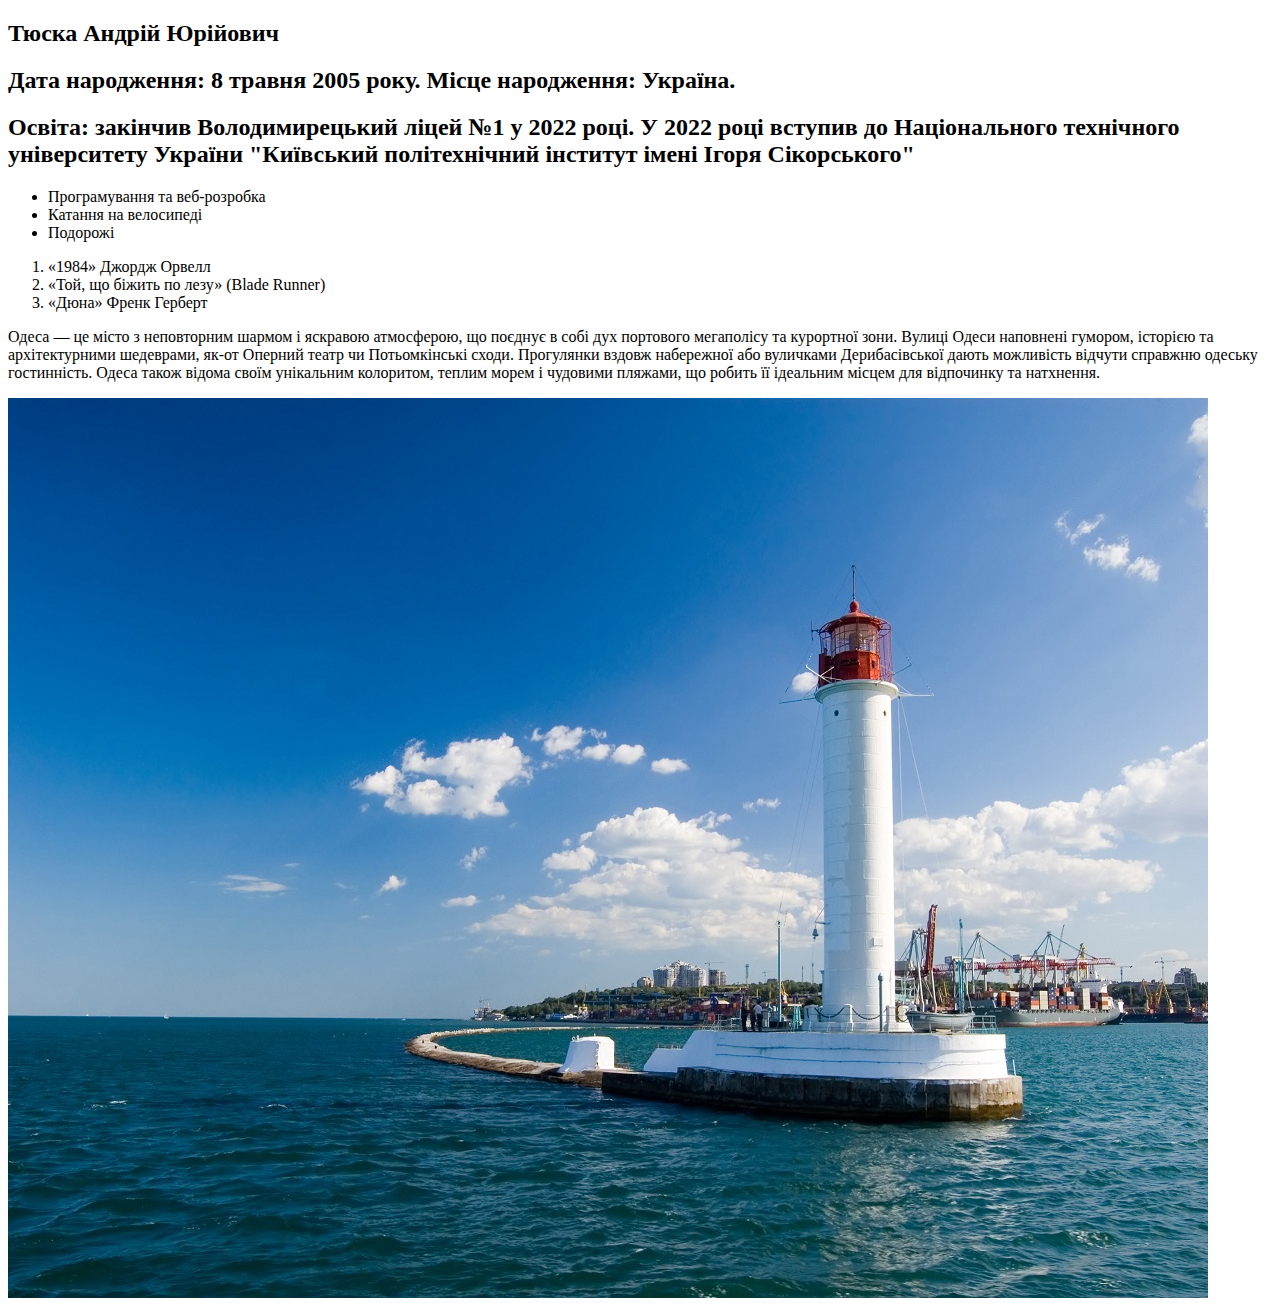
<file: lab1/index.html>
<!DOCTYPE html>
<html lang="en">
  <head>
    <meta charset="UTF-8" />
    <meta
      name="keywords"
      content="прізвище, ініціали, номер групи, веб-сторінка, HTML5"
    />
    <meta
      name="description"
      content="Ця веб-сторінка створена для демонстрації знань у HTML5."
    />
    <meta name="viewport" content="width=device-width, initial-scale=1.0" />
    <title>Тюска А. Ю. ІА-23, лабораторна робота 1, варіант 14</title>
  </head>
  <body>
    <h2>Тюска Андрій Юрійович</h2>
    <h2>Дата народження: 8 травня 2005 року. Місце народження: Україна.</h2>

    <h2>
      Освіта: закінчив Володимирецький ліцей №1 у 2022 році. У 2022 році вступив
      до Національного технічного університету України "Київський політехнічний
      інститут імені Ігоря Сікорського"
    </h2>
    <ul>
      <li>Програмування та веб-розробка</li>
      <li>Катання на велосипеді</li>
      <li>Подорожі</li>
    </ul>
    <ol>
      <li>«1984» Джордж Орвелл</li>
      <li>«Той, що біжить по лезу» (Blade Runner)</li>
      <li>«Дюна» Френк Герберт</li>
    </ol>
    <p>
      Одеса — це місто з неповторним шармом і яскравою атмосферою, що поєднує в
      собі дух портового мегаполісу та курортної зони. Вулиці Одеси наповнені
      гумором, історією та архітектурними шедеврами, як-от Оперний театр чи
      Потьомкінські сходи. Прогулянки вздовж набережної або вуличками
      Дерибасівської дають можливість відчути справжню одеську гостинність.
      Одеса також відома своїм унікальним колоритом, теплим морем і чудовими
      пляжами, що робить її ідеальним місцем для відпочинку та натхнення.
    </p>
    <a href="https://omr.gov.ua/" target="_blank">
      <img src="./img/Odessa.jpg" alt="Одеса, Потьомкінські сходи" />
    </a>
  </body>
</html>
</file>
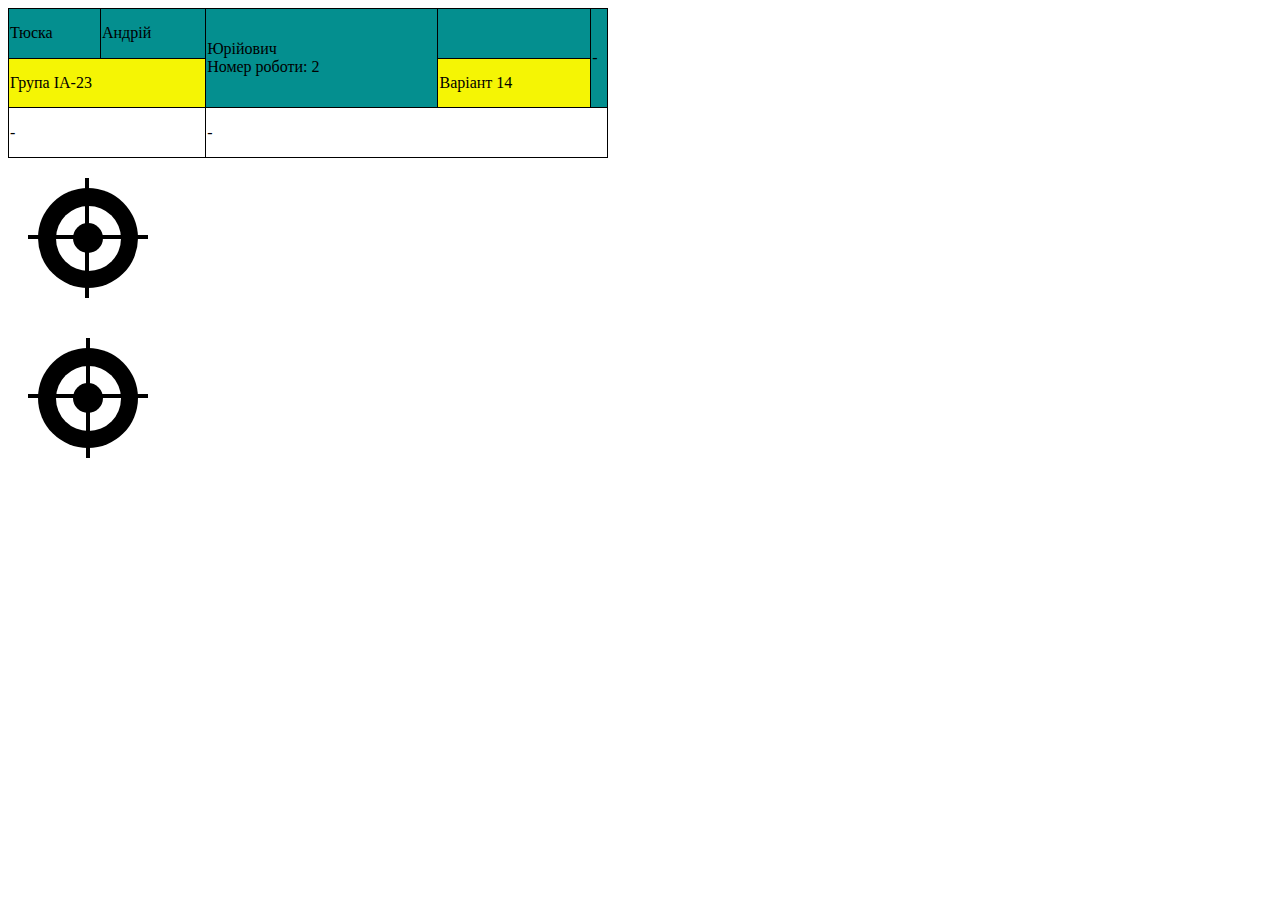
<file: lab2/index.html>
<!DOCTYPE html>
<html>
  <head>
    <meta charset="UTF-8" />
    <link rel="stylesheet" href="styles.css" />
    <title>Тюска А. Ю. ІА-23, лабораторна робота 3, варіант 14</title>
  </head>
  <body>
    <table>
      <tr>
        <td>Тюска</td>
        <td>Андрій</td>
        <td rowspan="2">
          Юрійович<br />
          Номер роботи: 2
        </td>
        <td></td>
        <td rowspan="2">-</td>
      </tr>
      <tr>
        <td colspan="2">Група ІА-23</td>
        <td>Варіант 14</td>
      </tr>
      <tr>
        <td colspan="2">-</td>
        <td colspan="3">-</td>
      </tr>
    </table>
    <div class="wrapper">
      <div class="line1"></div>
      <div class="line2"></div>
      <div class="circle1">
        <div class="circle2">
          <div class="circle3"></div>
        </div>
      </div>
    </div>
    <div class="secondWrapper">
      <div class="secondCircle1">
        <div class="secondCircle2">
          <div class="secondCircle3"></div>
        </div>
      </div>
      <div class="secondLine1"></div>
      <div class="secondLine2"></div>
    </div>
  </body>
</html>
</file>
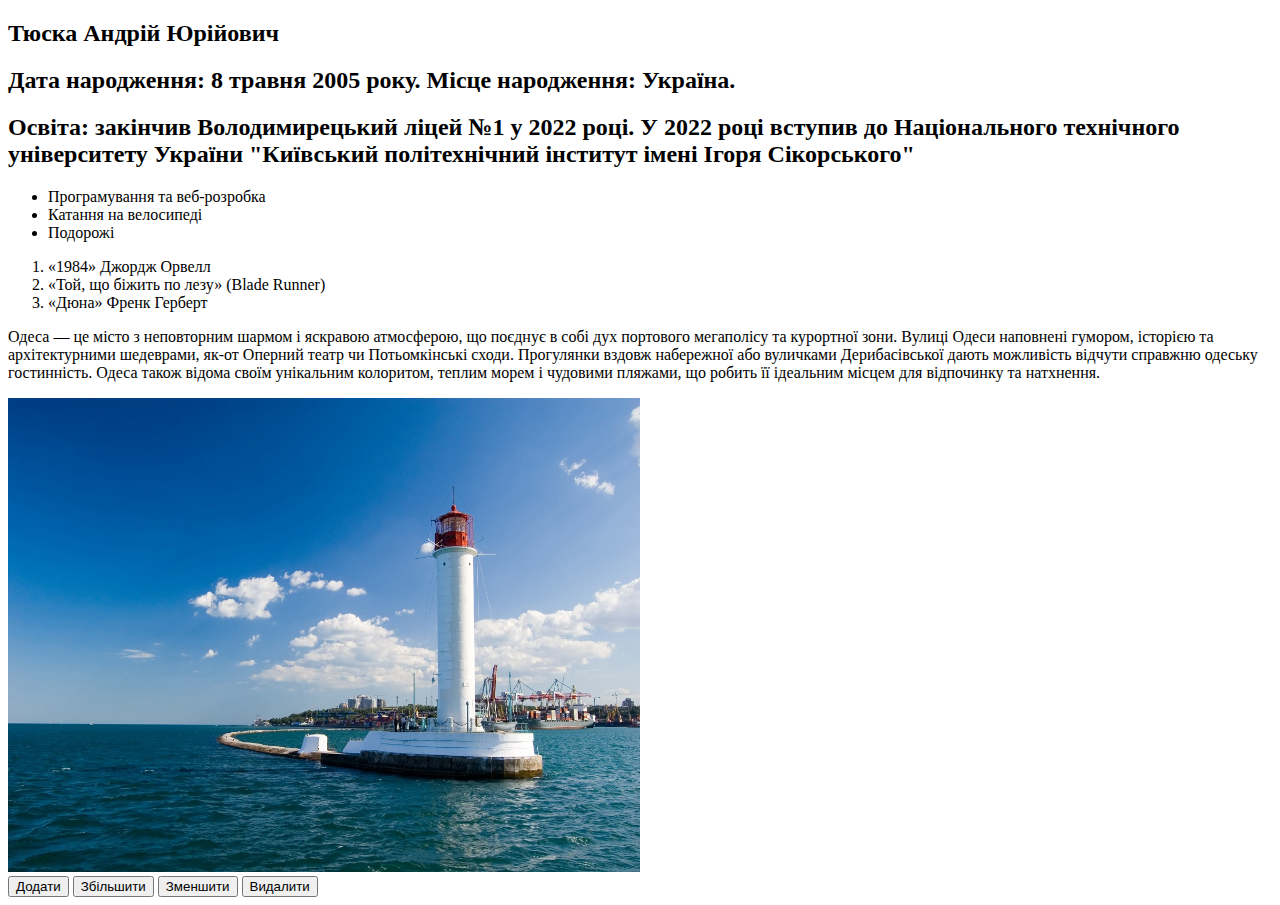
<file: lab4/index.html>
<!DOCTYPE html>
<html lang="en">
  <head>
    <meta charset="UTF-8" />
    <meta
      name="keywords"
      content="прізвище, ініціали, номер групи, веб-сторінка, HTML5"
    />
    <meta
      name="description"
      content="Ця веб-сторінка створена для демонстрації знань у HTML5."
    />
    <meta name="viewport" content="width=device-width, initial-scale=1.0" />
    <title>Тюска А. Ю. ІА-23, лабораторна робота 4, варіант 14</title>
    <link rel="stylesheet" href="./style.css" />
  </head>
  <body>
    <h2>Тюска Андрій Юрійович</h2>
    <h2>Дата народження: 8 травня 2005 року. Місце народження: Україна.</h2>

    <h2>
      Освіта: закінчив Володимирецький ліцей №1 у 2022 році. У 2022 році вступив
      до Національного технічного університету України "Київський політехнічний
      інститут імені Ігоря Сікорського"
    </h2>
    <ul>
      <li>Програмування та веб-розробка</li>
      <li id="element5">Катання на велосипеді</li>
      <li class="element6">Подорожі</li>
    </ul>
    <ol>
      <li>«1984» Джордж Орвелл</li>
      <li>«Той, що біжить по лезу» (Blade Runner)</li>
      <li>«Дюна» Френк Герберт</li>
    </ol>
    <p>
      Одеса — це місто з неповторним шармом і яскравою атмосферою, що поєднує в
      собі дух портового мегаполісу та курортної зони. Вулиці Одеси наповнені
      гумором, історією та архітектурними шедеврами, як-от Оперний театр чи
      Потьомкінські сходи. Прогулянки вздовж набережної або вуличками
      Дерибасівської дають можливість відчути справжню одеську гостинність.
      Одеса також відома своїм унікальним колоритом, теплим морем і чудовими
      пляжами, що робить її ідеальним місцем для відпочинку та натхнення.
    </p>
    <div id="linkImages">
      <a href="https://omr.gov.ua/" target="_blank">
        <img
          class="image"
          src="./img/Odessa.jpg"
          alt="Одеса, Потьомкінські сходи"
        />
      </a>
    </div>
    <div>
      <button id="addButton">Додати</button>
      <button id="zoomInButton">Збільшити</button>
      <button id="zoomOutButton">Зменшити</button>
      <button id="removeButton">Видалити</button>
    </div>
  </body>
  <script src="./script.js"></script>
</html>
</file>
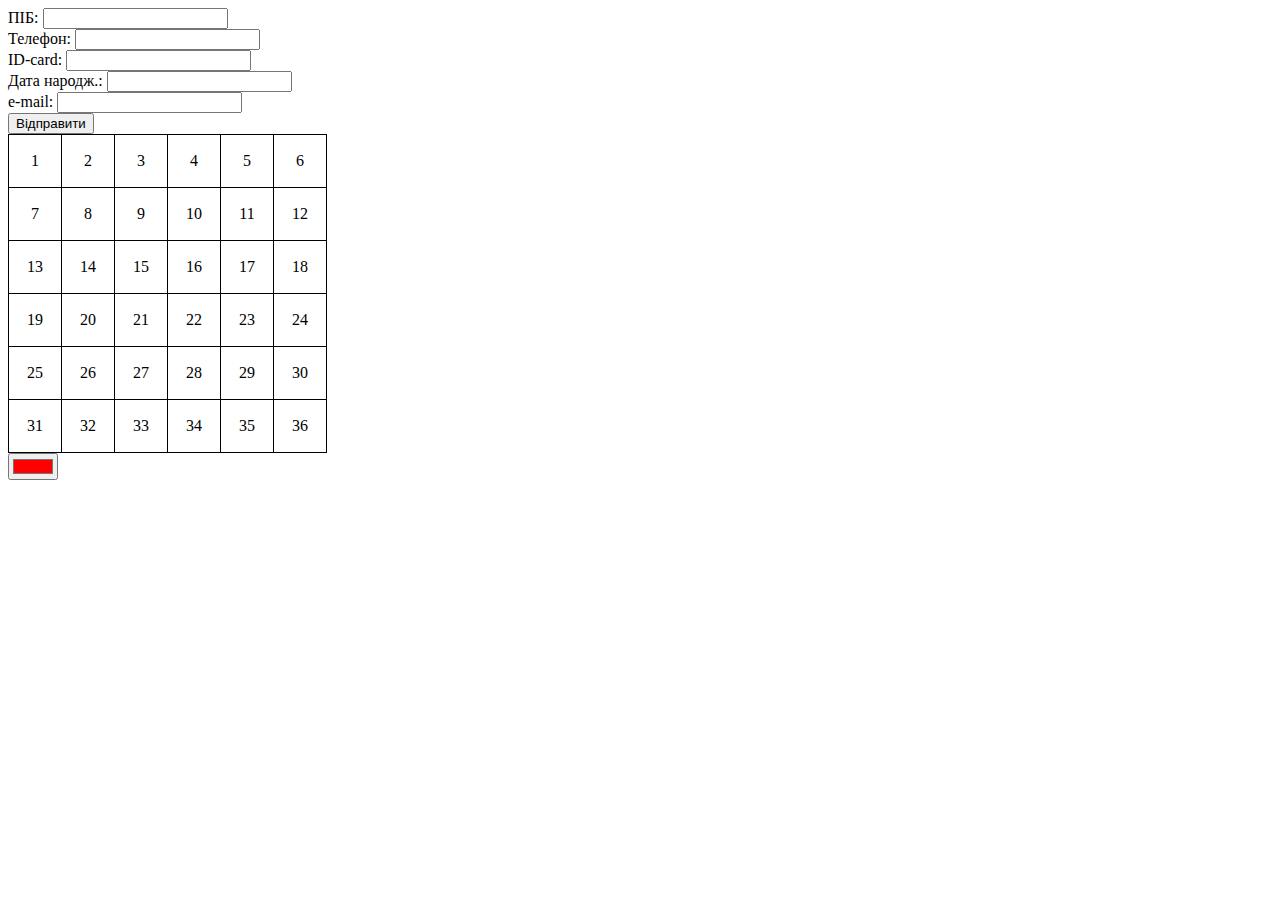
<file: lab5/index.html>
<!DOCTYPE html>
<html lang="uk">
  <head>
    <meta charset="UTF-8" />
    <title>Тюска А. Ю. ІА-23, лабораторна робота 5, варіант 14</title>
    <style>
      .error {
        border: 2px solid red;
      }
      .success {
        border: 2px solid green;
      }
      table {
        border-collapse: collapse;
      }
      td {
        width: 50px;
        height: 50px;
        text-align: center;
        border: 1px solid black;
        cursor: pointer;
      }
    </style>
  </head>
  <body>
    <form id="infoForm">
      <label>ПІБ: <input type="text" id="name" /></label><br />
      <label>Телефон: <input type="text" id="phone" /></label><br />
      <label>ID-card: <input type="text" id="idCard" /></label><br />
      <label>Дата народж.: <input type="text" id="birthdate" /></label><br />
      <label>e-mail: <input type="text" id="email" /></label><br />
      <button type="button" onclick="validateForm()">Відправити</button>
    </form>

    <div id="output"></div>
    <table id="table"></table>
    <input type="color" id="colorPicker" value="#ff0000" />
    <script src="script.js"></script>
  </body>
</html>
</file>
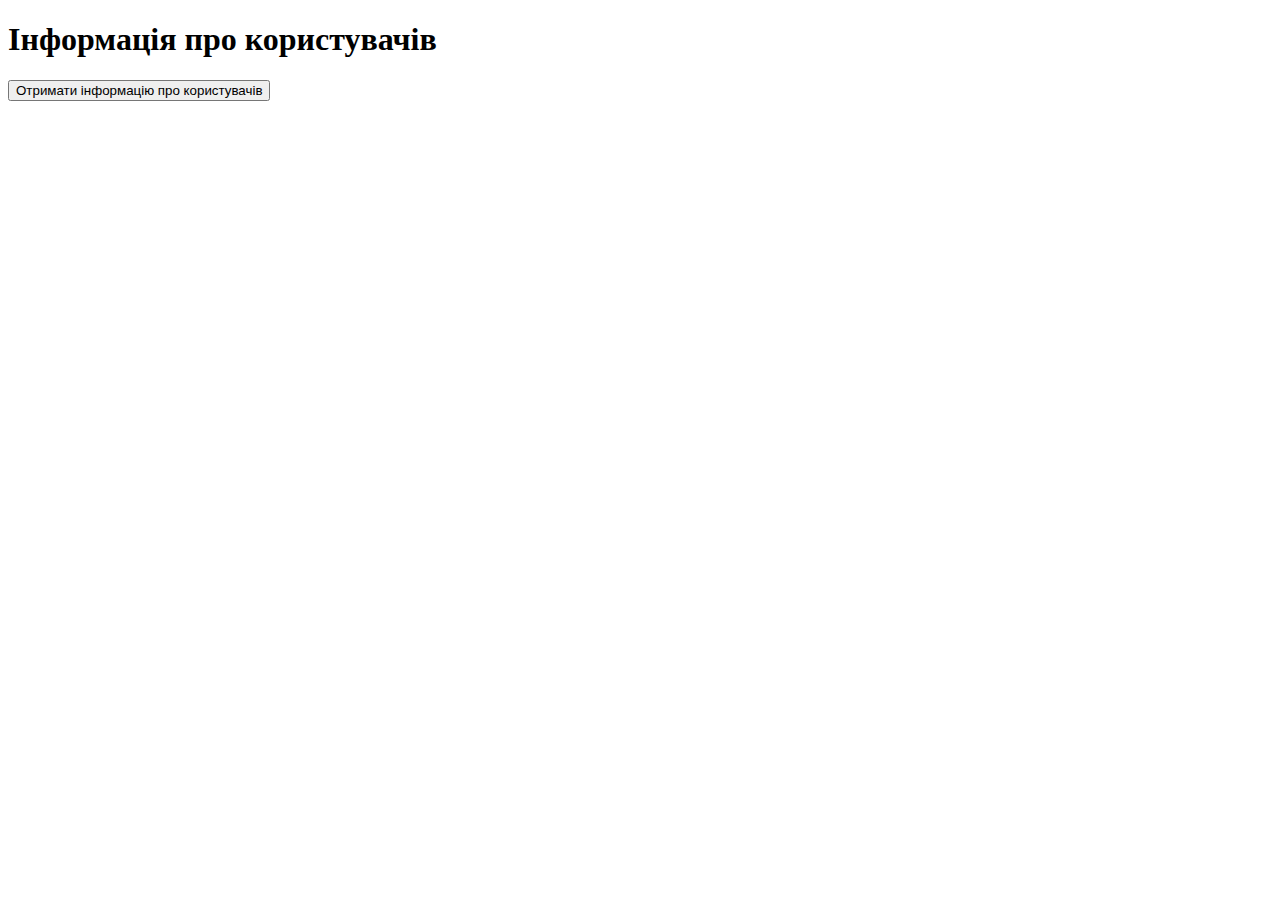
<file: lab6/index.html>
<!DOCTYPE html>
<html lang="uk">
  <head>
    <meta charset="UTF-8" />
    <meta name="viewport" content="width=device-width, initial-scale=1.0" />
    <title>Тюска А. Ю. ІА-23, лабораторна робота 6, варіант 14</title>
    <link rel="stylesheet" href="style.css" />
  </head>
  <body>
    <h1>Інформація про користувачів</h1>
    <button id="fetchUsersButton">Отримати інформацію про користувачів</button>

    <div id="usersInfo"></div>

    <script src="script.js"></script>
  </body>
</html>
</file>
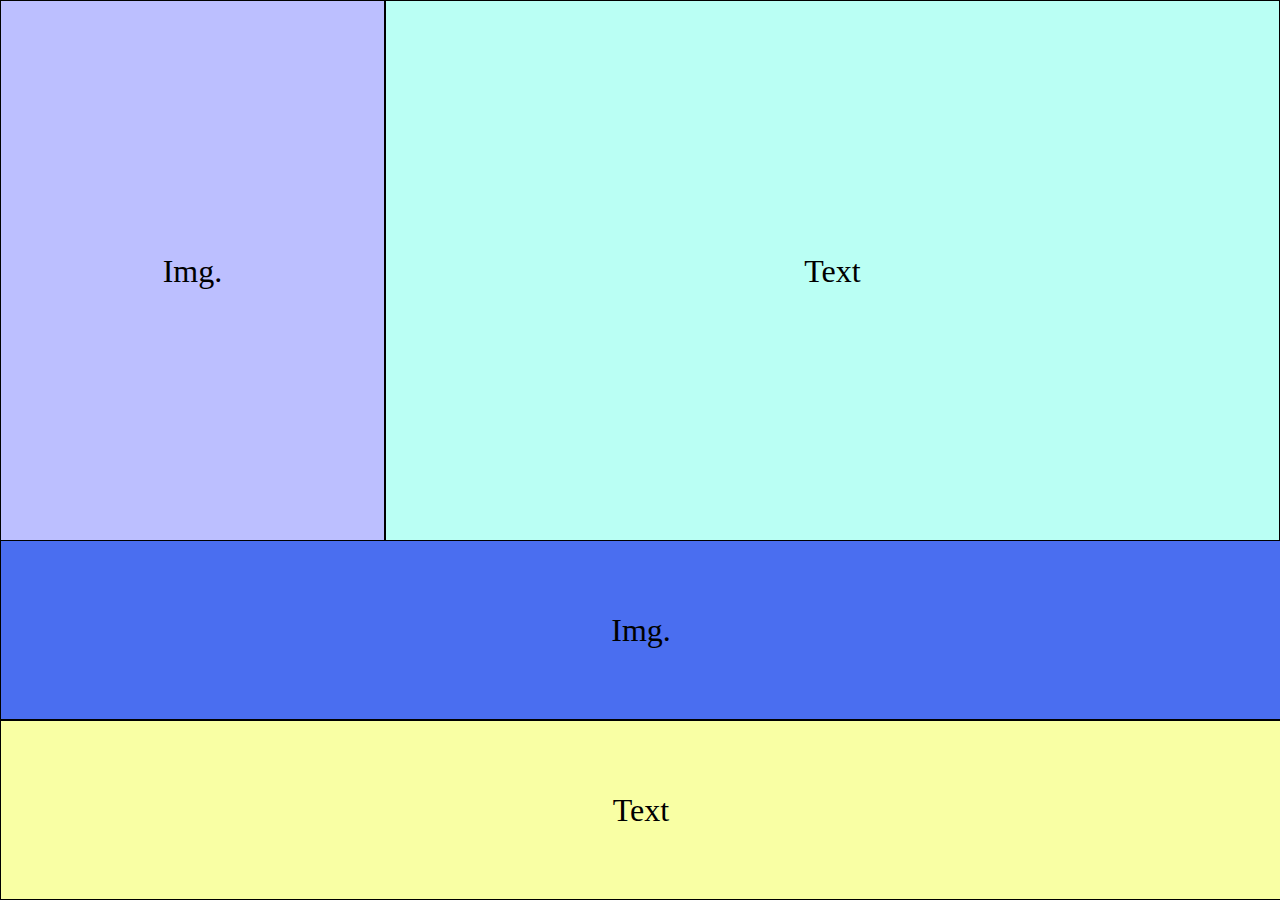
<file: lab3/flex/index.html>
<!DOCTYPE html>
<html lang="uk">
  <head>
    <meta charset="UTF-8" />
    <meta name="viewport" content="width=device-width, initial-scale=1.0" />
    <title>Тюска А. Ю. ІА-23, лабораторна робота 3, варіант 14</title>
    <link rel="stylesheet" href="styles.css" />
  </head>
  <body>
    <div class="container">
      <div class="left">Img.</div>
      <div class="right">Text</div>
    </div>
    <div class="bottom-container">
      <div class="bottom-left">Img.</div>
      <div class="bottom-right">Text</div>
    </div>
  </body>
</html>
</file>
<file: lab2/styles.css>
table {
  width: 600px;
  height: 150px;
}
table,
th,
td {
  border: 1px solid black;
  border-collapse: collapse;
}
tr:nth-child(1) {
  background-color: #048f8f;
}
tr:nth-child(1):hover {
  background-color: #f5f504;
}
tr:nth-child(2) {
  background-color: #f5f504;
}
tr:nth-child(2):hover {
  background-color: #048f8f;
}
.wrapper {
  position: relative;
  padding: 30px;
}
.line1 {
  position: absolute;
  width: 120px;
  height: 4px;
  left: 20px;
  top: 77px;
  background-color: black;
}
.line2 {
  position: absolute;
  width: 4px;
  height: 120px;
  left: 77px;
  bottom: 20px;
  background-color: black;
}
.circle1 {
  display: flex;
  justify-content: center;
  align-items: center;
  background-color: black;
  width: 100px;
  height: 100px;
  border-radius: 50%;
}
.circle2 {
  display: flex;
  justify-content: center;
  align-items: center;
  background-color: white;
  width: 65px;
  height: 65px;
  border-radius: 50%;
}
.circle3 {
  background-color: black;
  width: 30px;
  height: 30px;
  border-radius: 50%;
}
.secondWrapper {
  padding: 30px;
}
.secondLine1 {
  width: 120px;
  height: 4px;
  transform: translate(-10px, -54px);
  background-color: black;
}
.secondLine2 {
  width: 4px;
  height: 120px;
  transform: translate(48px, -114px);
  background-color: black;
}
.secondCircle1 {
  display: flex;
  justify-content: center;
  align-items: center;
  background-color: black;
  width: 100px;
  height: 100px;
  border-radius: 50%;
}
.secondCircle2 {
  display: flex;
  justify-content: center;
  align-items: center;
  background-color: white;
  width: 65px;
  height: 65px;
  border-radius: 50%;
}
.secondCircle3 {
  background-color: black;
  width: 30px;
  height: 30px;
  border-radius: 50%;
}
</file>
<file: lab4/style.css>
.zoomIn {
  width: 120%;
}

.zoomOut {
  width: 80%;
}

.image {
  width: 50%;
}
</file>
<file: lab6/style.css>
#usersInfo {
  display: flex;
  gap: 20px;
  flex-wrap: wrap;
}

.user-info {
  border: 1px solid #ccc;
  padding: 10px;
  border-radius: 8px;
  width: 150px;
  text-align: center;
  overflow: hidden;
}

.user-info img {
  width: 100px;
  height: 100px;
  border-radius: 50%;
}

.user-info p {
  margin: 5px 0;
  word-wrap: break-word;
  white-space: normal;
}
</file>
<file: lab3/flex/styles.css>
body {
  margin: 0;
  height: 100vh;
}

.container {
  display: flex;
  height: 60%;
}

.left {
  width: 30%;
  height: 100%;
  background-color: rgb(188, 191, 255);
  border: 1px solid #000;
  display: flex;
  justify-content: center;
  align-items: center;
  font-size: 2em;
}

.right {
  width: 70%;
  height: 100%;
  background-color: rgb(186, 255, 244);
  border: 1px solid #000;
  display: flex;
  justify-content: center;
  align-items: center;
  font-size: 2em;
}

.bottom-container {
  display: flex;
  flex-direction: column;
  height: 40%;
}

.bottom-left,
.bottom-right {
  width: 100%;
  height: 50%;
  border: 1px solid #000;
  display: flex;
  justify-content: center;
  align-items: center;
  font-size: 2em;
}

.bottom-left {
  background-color: rgb(74, 110, 240);
}

.bottom-right {
  background-color: rgb(249, 255, 164);
}
</file>
